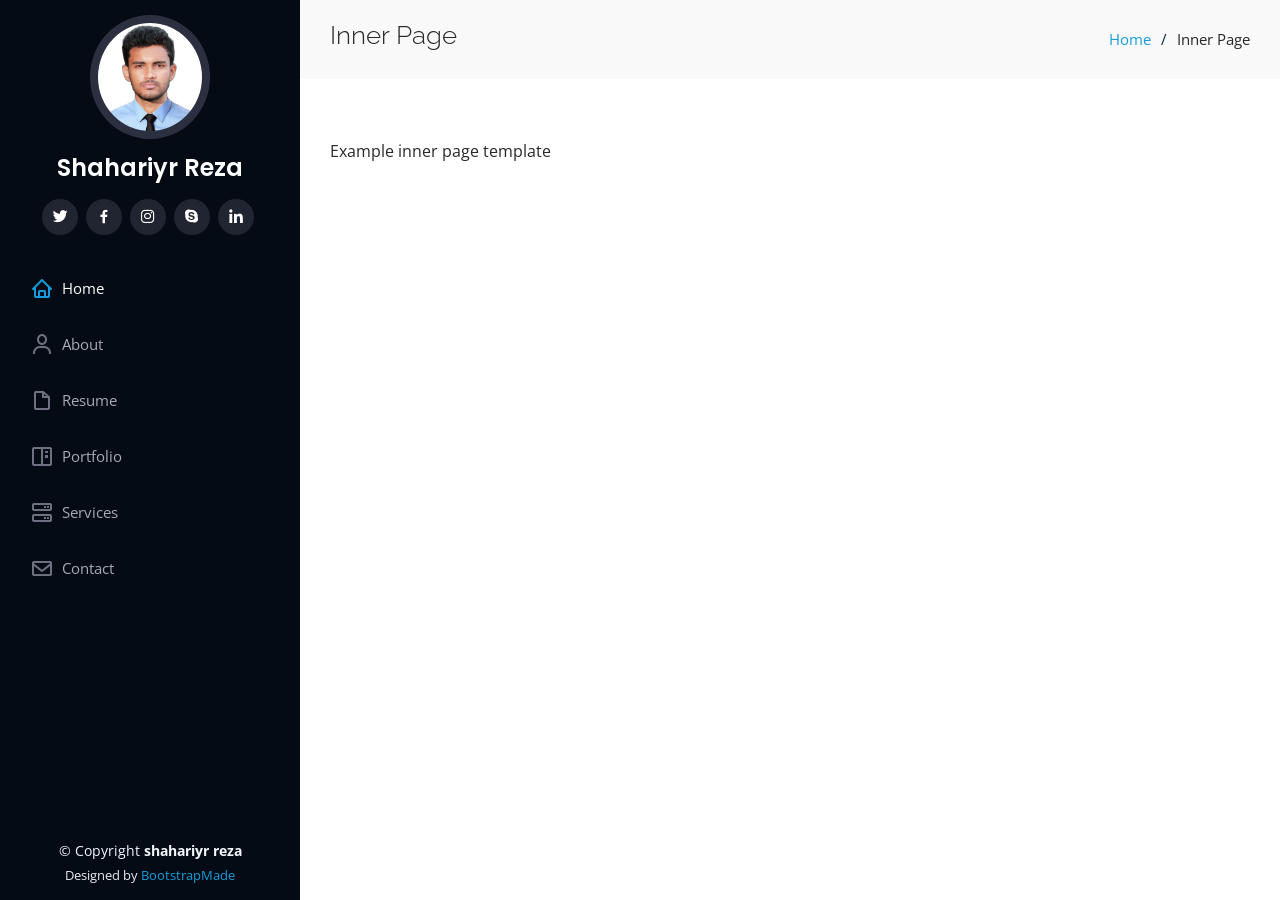
<file: inner-page.html>
<!DOCTYPE html>
<html lang="en">

<head>
  <meta charset="utf-8">
  <meta content="width=device-width, initial-scale=1.0" name="viewport">

  <title>Inner Page - iPortfolio Bootstrap Template</title>
  <meta content="" name="description">
  <meta content="" name="keywords">

  <!-- Favicons -->
  <link href="assets/img/favicon.png" rel="icon">
  <link href="assets/img/apple-touch-icon.png" rel="apple-touch-icon">

  <!-- Google Fonts -->
  <link href="https://fonts.googleapis.com/css?family=Open+Sans:300,300i,400,400i,600,600i,700,700i|Raleway:300,300i,400,400i,500,500i,600,600i,700,700i|Poppins:300,300i,400,400i,500,500i,600,600i,700,700i" rel="stylesheet">

  <!-- Vendor CSS Files -->
  <link href="assets/vendor/aos/aos.css" rel="stylesheet">
  <link href="assets/vendor/bootstrap/css/bootstrap.min.css" rel="stylesheet">
  <link href="assets/vendor/bootstrap-icons/bootstrap-icons.css" rel="stylesheet">
  <link href="assets/vendor/boxicons/css/boxicons.min.css" rel="stylesheet">
  <link href="assets/vendor/glightbox/css/glightbox.min.css" rel="stylesheet">
  <link href="assets/vendor/swiper/swiper-bundle.min.css" rel="stylesheet">

  <!-- Template Main CSS File -->
  <link href="assets/css/style.css" rel="stylesheet">

  <!-- =======================================================
  * Template Name: iPortfolio
  * Updated: Nov 17 2023 with Bootstrap v5.3.2
  * Template URL: https://bootstrapmade.com/iportfolio-bootstrap-portfolio-websites-template/
  * Author: BootstrapMade.com
  * License: https://bootstrapmade.com/license/
  ======================================================== -->
</head>

<body>

  <!-- ======= Mobile nav toggle button ======= -->
  <i class="bi bi-list mobile-nav-toggle d-xl-none"></i>

  <!-- ======= Header ======= -->
  <header id="header">
    <div class="d-flex flex-column">

      <div class="profile">
        <img src="assets/img/profile-img.jpg" alt="" class="img-fluid rounded-circle">
        <h1 class="text-light"><a href="index.html">Shahariyr Reza</a></h1>
        <div class="social-links mt-3 text-center">
          <a href="#" class="twitter"><i class="bx bxl-twitter"></i></a>
          <a href="#" class="facebook"><i class="bx bxl-facebook"></i></a>
          <a href="#" class="instagram"><i class="bx bxl-instagram"></i></a>
          <a href="#" class="google-plus"><i class="bx bxl-skype"></i></a>
          <a href="#" class="linkedin"><i class="bx bxl-linkedin"></i></a>
        </div>
      </div>

      <nav id="navbar" class="nav-menu navbar">
        <ul>
          <li><a href="#hero" class="nav-link scrollto active"><i class="bx bx-home"></i> <span>Home</span></a></li>
          <li><a href="#about" class="nav-link scrollto"><i class="bx bx-user"></i> <span>About</span></a></li>
          <li><a href="#resume" class="nav-link scrollto"><i class="bx bx-file-blank"></i> <span>Resume</span></a></li>
          <li><a href="#portfolio" class="nav-link scrollto"><i class="bx bx-book-content"></i> <span>Portfolio</span></a></li>
          <li><a href="#services" class="nav-link scrollto"><i class="bx bx-server"></i> <span>Services</span></a></li>
          <li><a href="#contact" class="nav-link scrollto"><i class="bx bx-envelope"></i> <span>Contact</span></a></li>
        </ul>
      </nav><!-- .nav-menu -->
    </div>
  </header><!-- End Header -->

  <main id="main">

    <!-- ======= Breadcrumbs ======= -->
    <section class="breadcrumbs">
      <div class="container">

        <div class="d-flex justify-content-between align-items-center">
          <h2>Inner Page</h2>
          <ol>
            <li><a href="index.html">Home</a></li>
            <li>Inner Page</li>
          </ol>
        </div>

      </div>
    </section><!-- End Breadcrumbs -->

    <section class="inner-page">
      <div class="container">
        <p>
          Example inner page template
        </p>
      </div>
    </section>

  </main><!-- End #main -->

  <!-- ======= Footer ======= -->
  <footer id="footer">
    <div class="container">
      <div class="copyright">
        &copy; Copyright <strong><span>shahariyr reza</span></strong>
      </div>
      <div class="credits">
        <!-- All the links in the footer should remain intact. -->
        <!-- You can delete the links only if you purchased the pro version. -->
        <!-- Licensing information: https://bootstrapmade.com/license/ -->
        <!-- Purchase the pro version with working PHP/AJAX contact form: https://bootstrapmade.com/iportfolio-bootstrap-portfolio-websites-template/ -->
        Designed by <a href="https://bootstrapmade.com/">BootstrapMade</a>
      </div>
    </div>
  </footer><!-- End  Footer -->

  <a href="#" class="back-to-top d-flex align-items-center justify-content-center"><i class="bi bi-arrow-up-short"></i></a>

  <!-- Vendor JS Files -->
  <script src="assets/vendor/purecounter/purecounter_vanilla.js"></script>
  <script src="assets/vendor/aos/aos.js"></script>
  <script src="assets/vendor/bootstrap/js/bootstrap.bundle.min.js"></script>
  <script src="assets/vendor/glightbox/js/glightbox.min.js"></script>
  <script src="assets/vendor/isotope-layout/isotope.pkgd.min.js"></script>
  <script src="assets/vendor/swiper/swiper-bundle.min.js"></script>
  <script src="assets/vendor/typed.js/typed.umd.js"></script>
  <script src="assets/vendor/waypoints/noframework.waypoints.js"></script>
  <script src="assets/vendor/php-email-form/validate.js"></script>

  <!-- Template Main JS File -->
  <script src="assets/js/main.js"></script>

</body>

</html>
</file>
<file: assets/css/style.css>
:root {
  --bg-primary: #ffffff;
  --bg-secondary: #f5f8fd;
  --text-primary: #272829;
  --text-secondary: #173b6c;
  --text-muted: #5f6061;
  --accent-color: #149ddd;
  --header-bg: #040b14;
  --card-bg: #ffffff;
  --border-color: #dce8f8;
}

[data-theme="dark"] {
  --bg-primary: #040b14;
  --bg-secondary: #0a111a;
  --text-primary: #f2f3f5;
  --text-secondary: #dce8f8;
  --text-muted: #a8a9b4;
  --card-bg: #101720;
  --border-color: #2c2f3f;
}

body {
  font-family: "Open Sans", sans-serif;
  color: var(--text-primary);
  background-color: var(--bg-primary);
  transition: background-color 0.3s, color 0.3s;
}

a {
  color: var(--accent-color);
  text-decoration: none;
}

a:hover {
  color: #37b3ed;
  text-decoration: none;
}

h1,
h2,
h3,
h4,
h5,
h6 {
  font-family: "Raleway", sans-serif;
}

/*--------------------------------------------------------------
# Back to top button
--------------------------------------------------------------*/
.back-to-top {
  position: fixed;
  visibility: hidden;
  opacity: 0;
  right: 15px;
  bottom: 15px;
  z-index: 996;
  background: #149ddd;
  width: 40px;
  height: 40px;
  border-radius: 50px;
  transition: all 0.4s;
}

.back-to-top i {
  font-size: 28px;
  color: #fff;
  line-height: 0;
}

.back-to-top:hover {
  background: #2eafec;
  color: #fff;
}

.back-to-top.active {
  visibility: visible;
  opacity: 1;
}

/*--------------------------------------------------------------
# Header
--------------------------------------------------------------*/
#header {
  position: fixed;
  top: 0;
  left: 0;
  bottom: 0;
  width: 300px;
  transition: all ease-in-out 0.5s;
  z-index: 9997;
  transition: all 0.5s;
  padding: 0 15px;
  background: #040b14;
  overflow-y: auto;
}

#header .profile img {
  margin: 15px auto;
  display: block;
  width: 120px;
  border: 8px solid #2c2f3f;
}

#header .profile h1 {
  font-size: 24px;
  margin: 0;
  padding: 0;
  font-weight: 600;
  -moz-text-align-last: center;
  text-align-last: center;
  font-family: "Poppins", sans-serif;
}

#header .profile h1 a,
#header .profile h1 a:hover {
  color: #fff;
  text-decoration: none;
}

#header .profile .social-links a {
  font-size: 18px;
  display: inline-block;
  background: #212431;
  color: #fff;
  line-height: 1;
  padding: 8px 0;
  margin-right: 4px;
  border-radius: 50%;
  text-align: center;
  width: 36px;
  height: 36px;
  transition: 0.3s;
}

#header .profile .social-links a:hover {
  background: #149ddd;
  color: #fff;
  text-decoration: none;
}

#main {
  margin-left: 300px;
}

.container,
.container-fluid {
  padding-left: 30px;
  padding-right: 30px;
}

@media (max-width: 1199px) {
  #header {
    left: -300px;
  }

  #main {
    margin-left: 0;
  }

  .container,
  .container-fluid {
    padding-left: 12px;
    padding-right: 12px;
  }
}

/*--------------------------------------------------------------
# Navigation Menu
--------------------------------------------------------------*/
/* Desktop Navigation */
.nav-menu {
  padding: 30px 0 0 0;
}

.nav-menu * {
  margin: 0;
  padding: 0;
  list-style: none;
}

.nav-menu>ul>li {
  position: relative;
  white-space: nowrap;
}

.nav-menu a,
.nav-menu a:focus {
  display: flex;
  align-items: center;
  color: #a8a9b4;
  padding: 12px 15px;
  margin-bottom: 8px;
  transition: 0.3s;
  font-size: 15px;
}

.nav-menu a i,
.nav-menu a:focus i {
  font-size: 24px;
  padding-right: 8px;
  color: #6f7180;
}

.nav-menu a:hover,
.nav-menu .active,
.nav-menu .active:focus,
.nav-menu li:hover>a {
  text-decoration: none;
  color: #fff;
}

.nav-menu a:hover i,
.nav-menu .active i,
.nav-menu .active:focus i,
.nav-menu li:hover>a i {
  color: #149ddd;
}

/* Mobile Navigation */
.mobile-nav-toggle {
  position: fixed;
  right: 15px;
  top: 15px;
  z-index: 9998;
  border: 0;
  font-size: 24px;
  transition: all 0.4s;
  outline: none !important;
  background-color: #149ddd;
  color: #fff;
  width: 40px;
  height: 40px;
  display: inline-flex;
  align-items: center;
  justify-content: center;
  line-height: 0;
  border-radius: 50px;
  cursor: pointer;
}

.mobile-nav-active {
  overflow: hidden;
}

.mobile-nav-active #header {
  left: 0;
}

/*--------------------------------------------------------------
# Hero Section
--------------------------------------------------------------*/
#hero {
  width: 100%;
  height: 100vh;
  background: url("../img/hero-bg.jpg") top center;
  background-size: cover;
  position: relative;
}

#hero:before {
  content: "";
  background: rgba(5, 13, 24, 0.3);
  position: absolute;
  bottom: 0;
  top: 0;
  left: 0;
  right: 0;
  z-index: 1;
}

#hero .hero-container {
  position: relative;
  z-index: 2;
  min-width: 300px;
}

#hero h1 {
  margin: 0 0 10px 0;
  font-size: 64px;
  font-weight: 700;
  line-height: 56px;
  color: #fff;
}

#hero p {
  color: #fff;
  margin-bottom: 50px;
  font-size: 26px;
  font-family: "Poppins", sans-serif;
}

#hero p span {
  color: #fff;
  padding-bottom: 4px;
  letter-spacing: 1px;
  border-bottom: 3px solid #149ddd;
}

@media (min-width: 1024px) {
  #hero {
    background-attachment: fixed;
  }
}

@media (max-width: 768px) {
  #hero h1 {
    font-size: 28px;
    line-height: 36px;
  }

  #hero h2 {
    font-size: 18px;
    line-height: 24px;
    margin-bottom: 30px;
  }
}

/*--------------------------------------------------------------
# Sections General
--------------------------------------------------------------*/
section {
  padding: 60px 0;
  overflow: hidden;
}

.section-bg {
  background: var(--bg-secondary);
}

.section-title {
  padding-bottom: 30px;
}

.section-title h2 {
  font-size: 32px;
  font-weight: bold;
  margin-bottom: 20px;
  padding-bottom: 20px;
  position: relative;
  color: #173b6c;
}

.section-title h2::after {
  content: "";
  position: absolute;
  display: block;
  width: 50px;
  height: 3px;
  background: #149ddd;
  bottom: 0;
  left: 0;
}

.section-title p {
  margin-bottom: 0;
}

/*--------------------------------------------------------------
# About
--------------------------------------------------------------*/
.about .content h3 {
  font-weight: 700;
  font-size: 26px;
  color: #173b6c;
}

.about .content ul {
  list-style: none;
  padding: 0;
}

.about .content ul li {
  margin-bottom: 20px;
  display: flex;
  align-items: center;
}

.about .content ul strong {
  margin-right: 10px;
}

.about .content ul i {
  font-size: 16px;
  margin-right: 5px;
  color: #149ddd;
  line-height: 0;
}

.about .content p:last-child {
  margin-bottom: 0;
}

/*--------------------------------------------------------------
# Facts
--------------------------------------------------------------*/
.facts {
  padding-bottom: 30px;
}

.facts .count-box {
  padding: 30px;
  width: 100%;
}

.facts .count-box i {
  display: block;
  font-size: 44px;
  color: #149ddd;
  float: left;
  line-height: 0;
}

.facts .count-box span {
  font-size: 48px;
  line-height: 40px;
  display: block;
  font-weight: 700;
  color: #050d18;
  margin-left: 60px;
}

.facts .count-box p {
  padding: 15px 0 0 0;
  margin: 0 0 0 60px;
  font-family: "Raleway", sans-serif;
  font-size: 14px;
  color: #122f57;
}

.facts .count-box a {
  font-weight: 600;
  display: block;
  margin-top: 20px;
  color: #122f57;
  font-size: 15px;
  font-family: "Poppins", sans-serif;
  transition: ease-in-out 0.3s;
}

.facts .count-box a:hover {
  color: #1f5297;
}

/*--------------------------------------------------------------
# Akills
--------------------------------------------------------------*/
.skills .progress {
  height: 60px;
  display: block;
  background: none;
  border-radius: 0;
}

.skills .progress .skill {
  padding: 0;
  margin: 0 0 6px 0;
  text-transform: uppercase;
  display: block;
  font-weight: 600;
  font-family: "Poppins", sans-serif;
  color: #050d18;
}

.skills .progress .skill .val {
  float: right;
  font-style: normal;
}

.skills .progress-bar-wrap {
  background: #dce8f8;
  height: 10px;
}

.skills .progress-bar {
  width: 1px;
  height: 10px;
  transition: 0.9s;
  background-color: #149ddd;
}

/*--------------------------------------------------------------
# Resume
--------------------------------------------------------------*/
.resume .resume-title {
  font-size: 26px;
  font-weight: 700;
  margin-top: 20px;
  margin-bottom: 20px;
  color: #050d18;
}

.resume .resume-item {
  padding: 0 0 20px 20px;
  margin-top: -2px;
  border-left: 2px solid #1f5297;
  position: relative;
}

.resume .resume-item h4 {
  line-height: 18px;
  font-size: 18px;
  font-weight: 600;
  text-transform: uppercase;
  font-family: "Poppins", sans-serif;
  color: #050d18;
  margin-bottom: 10px;
}

.resume .resume-item h5 {
  font-size: 16px;
  background: #e4edf9;
  padding: 5px 15px;
  display: inline-block;
  font-weight: 600;
  margin-bottom: 10px;
}

.resume .resume-item ul {
  padding-left: 20px;
}

.resume .resume-item ul li {
  padding-bottom: 10px;
}

.resume .resume-item:last-child {
  padding-bottom: 0;
}

.resume .resume-item::before {
  content: "";
  position: absolute;
  width: 16px;
  height: 16px;
  border-radius: 50px;
  left: -9px;
  top: 0;
  background: #fff;
  border: 2px solid #1f5297;
}

/*--------------------------------------------------------------
# Portfolio
--------------------------------------------------------------*/
.portfolio .portfolio-item {
  margin-bottom: 30px;
}

.portfolio #portfolio-flters {
  padding: 0;
  margin: 0 auto 35px auto;
  list-style: none;
  text-align: center;
  background: var(--bg-primary);
  border-radius: 50px;
  padding: 2px 15px;
}

.portfolio #portfolio-flters li {
  cursor: pointer;
  display: inline-block;
  padding: 10px 15px 8px 15px;
  font-size: 14px;
  font-weight: 600;
  line-height: 1;
  text-transform: uppercase;
  color: #272829;
  margin-bottom: 5px;
  transition: all 0.3s ease-in-out;
}

.portfolio #portfolio-flters li:hover,
.portfolio #portfolio-flters li.filter-active {
  color: #149ddd;
}

.portfolio #portfolio-flters li:last-child {
  margin-right: 0;
}

.portfolio .portfolio-wrap {
  transition: 0.3s;
  position: relative;
  overflow: hidden;
  z-index: 1;
}

.portfolio .portfolio-wrap::before {
  content: "";
  background: rgba(255, 255, 255, 0.5);
  position: absolute;
  left: 0;
  right: 0;
  top: 0;
  bottom: 0;
  transition: all ease-in-out 0.3s;
  z-index: 2;
  opacity: 0;
}

.portfolio .portfolio-wrap .portfolio-links {
  opacity: 1;
  left: 0;
  right: 0;
  bottom: -60px;
  z-index: 3;
  position: absolute;
  transition: all ease-in-out 0.3s;
  display: flex;
  justify-content: center;
}

.portfolio .portfolio-wrap .portfolio-links a {
  color: #fff;
  font-size: 28px;
  text-align: center;
  background: rgba(20, 157, 221, 0.75);
  transition: 0.3s;
  width: 50%;
}

.portfolio .portfolio-wrap .portfolio-links a:hover {
  background: rgba(20, 157, 221, 0.95);
}

.portfolio .portfolio-wrap .portfolio-links a+a {
  border-left: 1px solid #37b3ed;
}

.portfolio .portfolio-wrap:hover::before {
  top: 0;
  left: 0;
  right: 0;
  bottom: 0;
  opacity: 1;
}

.portfolio .portfolio-wrap:hover .portfolio-links {
  opacity: 1;
  bottom: 0;
}

/*--------------------------------------------------------------
# Portfolio Details
--------------------------------------------------------------*/
.portfolio-details {
  padding-top: 40px;
}

.portfolio-details .portfolio-details-slider img {
  width: 100%;
}

.portfolio-details .portfolio-details-slider .swiper-pagination {
  margin-top: 20px;
  position: relative;
}

.portfolio-details .portfolio-details-slider .swiper-pagination .swiper-pagination-bullet {
  width: 12px;
  height: 12px;
  background-color: #fff;
  opacity: 1;
  border: 1px solid #149ddd;
}

.portfolio-details .portfolio-details-slider .swiper-pagination .swiper-pagination-bullet-active {
  background-color: #149ddd;
}

.portfolio-details .portfolio-info {
  padding: 30px;
  box-shadow: 0px 0 30px rgba(5, 13, 24, 0.08);
}

.portfolio-details .portfolio-info h3 {
  font-size: 22px;
  font-weight: 700;
  margin-bottom: 20px;
  padding-bottom: 20px;
  border-bottom: 1px solid #eee;
}

.portfolio-details .portfolio-info ul {
  list-style: none;
  padding: 0;
  font-size: 15px;
}

.portfolio-details .portfolio-info ul li+li {
  margin-top: 10px;
}

.portfolio-details .portfolio-description {
  padding-top: 30px;
}

.portfolio-details .portfolio-description h2 {
  font-size: 26px;
  font-weight: 700;
  margin-bottom: 20px;
}

.portfolio-details .portfolio-description p {
  padding: 0;
}

/*--------------------------------------------------------------
# Services
--------------------------------------------------------------*/
.services .icon-box {
  margin-bottom: 20px;
}

.services .icon {
  float: left;
  display: flex;
  align-items: center;
  justify-content: center;
  width: 54px;
  height: 54px;
  background: #149ddd;
  border-radius: 50%;
  transition: 0.5s;
  border: 1px solid #149ddd;
}

.services .icon i {
  color: #fff;
  font-size: 24px;
  line-height: 0;
}

.services .icon-box:hover .icon {
  background: #fff;
}

.services .icon-box:hover .icon i {
  color: #149ddd;
}

.services .title {
  margin-left: 80px;
  font-weight: 700;
  margin-bottom: 15px;
  font-size: 18px;
}

.services .title a {
  color: #343a40;
}

.services .title a:hover {
  color: #149ddd;
}

.services .description {
  margin-left: 80px;
  line-height: 24px;
  font-size: 14px;
}

/*--------------------------------------------------------------
# Testimonials
--------------------------------------------------------------*/
.testimonials .testimonials-carousel,
.testimonials .testimonials-slider {
  overflow: hidden;
}

.testimonials .testimonial-item {
  box-sizing: content-box;
  text-align: center;
  min-height: 320px;
}

.testimonials .testimonial-item .testimonial-img {
  width: 90px;
  border-radius: 50%;
  margin: 0 auto;
}

.testimonials .testimonial-item h3 {
  font-size: 18px;
  font-weight: bold;
  margin: 10px 0 5px 0;
  color: #111;
}

.testimonials .testimonial-item h4 {
  font-size: 14px;
  color: #999;
  margin: 0;
}

.testimonials .testimonial-item .quote-icon-left,
.testimonials .testimonial-item .quote-icon-right {
  color: #c3e8fa;
  font-size: 26px;
}

.testimonials .testimonial-item .quote-icon-left {
  display: inline-block;
  left: -5px;
  position: relative;
}

.testimonials .testimonial-item .quote-icon-right {
  display: inline-block;
  right: -5px;
  position: relative;
  top: 10px;
}

.testimonials .testimonial-item p {
  font-style: italic;
  margin: 0 15px 15px 15px;
  padding: 20px;
  background: var(--card-bg);
  position: relative;
  margin-bottom: 35px;
  border-radius: 6px;
  box-shadow: 0px 2px 15px rgba(0, 0, 0, 0.1);
}

.testimonials .testimonial-item p::after {
  content: "";
  width: 0;
  height: 0;
  border-top: 20px solid var(--card-bg);
  border-right: 20px solid transparent;
  border-left: 20px solid transparent;
  position: absolute;
  bottom: -20px;
  left: calc(50% - 20px);
}

.testimonials .swiper-pagination {
  margin-top: 20px;
  position: relative;
}

.testimonials .swiper-pagination .swiper-pagination-bullet {
  width: 12px;
  height: 12px;
  background-color: #fff;
  opacity: 1;
  border: 1px solid #149ddd;
}

.testimonials .swiper-pagination .swiper-pagination-bullet-active {
  background-color: #149ddd;
}

/*--------------------------------------------------------------
# Contact
--------------------------------------------------------------*/
.contact {
  padding-bottom: 130px;
}

.contact .info {
  padding: 30px;
  background: var(--card-bg);
  width: 100%;
  box-shadow: 0 0 24px 0 rgba(0, 0, 0, 0.12);
}

.contact .info i {
  font-size: 20px;
  color: #149ddd;
  float: left;
  width: 44px;
  height: 44px;
  background: var(--bg-secondary);
  display: flex;
  justify-content: center;
  align-items: center;
  border-radius: 50px;
  transition: all 0.3s ease-in-out;
}

.contact .info h4 {
  padding: 0 0 0 60px;
  font-size: 22px;
  font-weight: 600;
  margin-bottom: 5px;
  color: #050d18;
}

.contact .info p {
  padding: 0 0 10px 60px;
  margin-bottom: 20px;
  font-size: 14px;
  color: #173b6c;
}

.contact .info .email p {
  padding-top: 5px;
}

.contact .info .social-links {
  padding-left: 60px;
}

.contact .info .social-links a {
  font-size: 18px;
  display: inline-block;
  background: #333;
  color: #fff;
  line-height: 1;
  padding: 8px 0;
  border-radius: 50%;
  text-align: center;
  width: 36px;
  height: 36px;
  transition: 0.3s;
  margin-right: 10px;
}

.contact .info .social-links a:hover {
  background: #149ddd;
  color: #fff;
}

.contact .info .email:hover i,
.contact .info .address:hover i,
.contact .info .phone:hover i {
  background: #149ddd;
  color: #fff;
}

.contact .php-email-form {
  width: 100%;
  padding: 30px;
  background: var(--card-bg);
  box-shadow: 0 0 24px 0 rgba(0, 0, 0, 0.12);
}

.contact .php-email-form .form-group {
  padding-bottom: 8px;
}

.contact .php-email-form .validate {
  display: none;
  color: red;
  margin: 0 0 15px 0;
  font-weight: 400;
  font-size: 13px;
}

.contact .php-email-form .error-message {
  display: none;
  color: #fff;
  background: #ed3c0d;
  text-align: left;
  padding: 15px;
  font-weight: 600;
}

.contact .php-email-form .error-message br+br {
  margin-top: 25px;
}

.contact .php-email-form .sent-message {
  display: none;
  color: #fff;
  background: #18d26e;
  text-align: center;
  padding: 15px;
  font-weight: 600;
}

.contact .php-email-form .loading {
  display: none;
  background: #fff;
  text-align: center;
  padding: 15px;
}

.contact .php-email-form .loading:before {
  content: "";
  display: inline-block;
  border-radius: 50%;
  width: 24px;
  height: 24px;
  margin: 0 10px -6px 0;
  border: 3px solid #18d26e;
  border-top-color: #eee;
  animation: animate-loading 1s linear infinite;
}

.contact .php-email-form .form-group {
  margin-bottom: 15px;
}

.contact .php-email-form label {
  padding-bottom: 8px;
}

.contact .php-email-form input,
.contact .php-email-form textarea {
  border-radius: 0;
  box-shadow: none;
  font-size: 14px;
}

.contact .php-email-form input {
  height: 44px;
}

.contact .php-email-form textarea {
  padding: 10px 15px;
}

.contact .php-email-form button[type=submit] {
  background: #149ddd;
  border: 0;
  padding: 10px 24px;
  color: #fff;
  transition: 0.4s;
  border-radius: 4px;
}

.contact .php-email-form button[type=submit]:hover {
  background: #37b3ed;
}

@keyframes animate-loading {
  0% {
    transform: rotate(0deg);
  }

  100% {
    transform: rotate(360deg);
  }
}

/*--------------------------------------------------------------
# Breadcrumbs
--------------------------------------------------------------*/
.breadcrumbs {
  padding: 20px 0;
  background: #f9f9f9;
}

.breadcrumbs h2 {
  font-size: 26px;
  font-weight: 300;
}

.breadcrumbs ol {
  display: flex;
  flex-wrap: wrap;
  list-style: none;
  padding: 0;
  margin: 0;
  font-size: 15px;
}

.breadcrumbs ol li+li {
  padding-left: 10px;
}

.breadcrumbs ol li+li::before {
  display: inline-block;
  padding-right: 10px;
  color: #0e2442;
  content: "/";
}

@media (max-width: 768px) {
  .breadcrumbs .d-flex {
    display: block !important;
  }

  .breadcrumbs ol {
    display: block;
  }

  .breadcrumbs ol li {
    display: inline-block;
  }
}

/*--------------------------------------------------------------
# Footer
--------------------------------------------------------------*/
#footer {
  padding: 15px;
  color: #f4f6fd;
  font-size: 14px;
  position: fixed;
  left: 0;
  bottom: 0;
  width: 300px;
  z-index: 9999;
  background: #040b14;
}

#footer .copyright {
  text-align: center;
}

#footer .credits {
  padding-top: 5px;
  text-align: center;
  font-size: 13px;
  color: #eaebf0;
}

@media (max-width: 1199px) {
  #footer {
    position: static;
    width: auto;
    padding-right: 20px 15px;
  }
}
/*--------------------------------------------------------------
# Theme & Language Pilla Neumorphic Switches
--------------------------------------------------------------*/
.theme-lang-controls {
  position: fixed;
  top: 20px;
  right: 25px;
  display: flex;
  flex-direction: row;
  gap: 15px;
  z-index: 9999;
  transition: all 0.5s ease;
}

.theme-lang-controls.vanished {
  opacity: 0;
  pointer-events: none;
  transform: translateY(-20px);
}

.neu-pilla-switch {
  position: relative;
  width: 90px;
  height: 32px;
  cursor: pointer;
}

.neu-pilla-switch input {
  opacity: 0;
  width: 0;
  height: 0;
}

.pilla-track {
  position: absolute;
  top: 0;
  left: 0;
  right: 0;
  bottom: 0;
  background-color: #f0f2f5;
  border-radius: 50px;
  box-shadow: inset 4px 4px 8px rgba(0,0,0,0.1), inset -4px -4px 8px rgba(255,255,255,1);
  transition: 0.8s cubic-bezier(0.4, 0, 0.2, 1);
  display: flex;
  align-items: center;
  justify-content: space-between;
  padding: 0 8px;
  overflow: hidden;
}

[data-theme="dark"] .pilla-track {
  background-color: #1a1e23;
  box-shadow: inset 5px 5px 10px rgba(0,0,0,0.5), inset -1px -1px 4px rgba(255,255,255,0.05);
}

.pilla-text-left, .pilla-text-right {
  font-family: 'Poppins', sans-serif;
  font-weight: 800;
  font-size: 10px;
  line-height: 1.2;
  color: #7a7e83;
  transition: 0.4s;
  pointer-events: none;
  z-index: 1;
}

[data-theme="dark"] .pilla-text-left,
[data-theme="dark"] .pilla-text-right {
  color: #555c65;
}

.pilla-text-right {
  opacity: 0.2;
}

.pilla-dial {
  position: absolute;
  height: 26px;
  width: 26px;
  left: 61px;
  bottom: 3px;
  background-color: #f0f2f5;
  transition: 0.8s cubic-bezier(0.4, 0, 0.2, 1);
  border-radius: 50%;
  display: flex;
  align-items: center;
  justify-content: center;
  box-shadow: 6px 6px 12px rgba(0,0,0,0.1), -4px -4px 10px rgba(255,255,255,1);
  z-index: 2;
}

[data-theme="dark"] .pilla-dial {
  background-color: #212830;
  box-shadow: 4px 4px 10px rgba(0,0,0,0.6), -1px -1px 4px rgba(255,255,255,0.1);
}

.pilla-dial i, .pilla-dial .dial-text {
  font-size: 13px;
  transition: 0.8s;
}

.pilla-dial .moon-icon, .pilla-dial .dial-text:nth-child(2) {
  display: none;
}

.dial-text {
  font-weight: 800;
  font-size: 11px !important;
  color: var(--accent-color);
}

/* Checked States */
input:checked + .pilla-track .pilla-dial {
  left: 3px;
}

input:checked + .pilla-track .pilla-text-left {
  opacity: 0.2;
}

input:checked + .pilla-track .pilla-text-right {
  opacity: 1;
  color: var(--accent-color);
}

input:checked + .pilla-track .pilla-dial .sun-icon {
  display: none;
}

input:checked + .pilla-track .pilla-dial .moon-icon {
  display: block;
  color: #f1c40f;
}

input:checked + .pilla-track .pilla-dial .dial-text:nth-child(1) {
  display: none;
}

input:checked + .pilla-track .pilla-dial .dial-text:nth-child(2) {
  display: block;
  color: var(--accent-color);
}

input:checked + .pilla-track {
  background-color: #12151a;
}

input:checked + .neu-slider {
  background-color: var(--accent-color);
}

input:checked + .neu-slider:before {
  transform: translateX(22px);
}

/*--------------------------------------------------------------
# Dark Mode Visual Excellence Overrides
--------------------------------------------------------------*/
[data-theme="dark"] .section-title h2 {
  color: #ffffff !important;
}

[data-theme="dark"] .section-title p {
  color: var(--text-secondary);
}

[data-theme="dark"] .skills .progress .skill {
  color: var(--text-primary);
}

[data-theme="dark"] .skills .progress-bar-wrap {
  background: var(--border-color);
}

[data-theme="dark"] .resume .resume-title,
[data-theme="dark"] .resume .resume-item h4 {
  color: #ffffff;
}

[data-theme="dark"] .resume .resume-item h5 {
  background: var(--bg-secondary);
  color: var(--text-primary);
}

[data-theme="dark"] .resume .resume-item {
  border-left-color: var(--accent-color);
}

[data-theme="dark"] .resume .resume-item::before {
  background: var(--bg-primary);
  border-color: var(--accent-color);
}

[data-theme="dark"] .facts .count-box span,
[data-theme="dark"] .facts .count-box p {
  color: var(--text-primary);
}

[data-theme="dark"] .about .content h3 {
  color: #ffffff;
}

[data-theme="dark"] .testimonials .testimonial-item p {
  box-shadow: 0px 2px 15px rgba(0, 0, 0, 0.4);
}

[data-theme="dark"] .testimonials .testimonial-item h3 {
  color: #ffffff;
}

[data-theme="dark"] .testimonials .testimonial-item h4 {
  color: var(--text-muted);
}

[data-theme="dark"] .swiper-pagination-bullet {
  background: var(--text-muted);
}

[data-theme="dark"] .swiper-pagination-bullet-active {
  background: var(--accent-color);
}

[data-theme="dark"] .contact .info,
[data-theme="dark"] .contact .php-email-form {
  color: var(--text-primary);
  box-shadow: 0 0 24px rgba(0, 0, 0, 0.3);
}

[data-theme="dark"] .contact .info h4 {
  color: #ffffff;
}

[data-theme="dark"] .contact .info p {
  color: var(--text-secondary);
}

[data-theme="dark"] .contact .info i {
  background: var(--bg-secondary);
  color: var(--accent-color);
}

[data-theme="dark"] .contact .info .address:hover i,
[data-theme="dark"] .contact .info .email:hover i,
[data-theme="dark"] .contact .info .phone:hover i {
  background: var(--accent-color);
  color: #ffffff;
}

[data-theme="dark"] .contact .php-email-form input,
[data-theme="dark"] .contact .php-email-form textarea {
  background: var(--bg-secondary);
  border-color: var(--border-color);
  color: var(--text-primary);
}

[data-theme="dark"] .contact .php-email-form label {
  color: var(--text-primary);
}

[data-theme="dark"] .contact iframe {
  filter: invert(90%) hue-rotate(180deg) brightness(95%) contrast(90%);
  border-radius: 8px;
}


/*--------------------------------------------------------------
# Contact Container Styling
--------------------------------------------------------------*/
.contact-container {
  background: var(--card-bg);
  color: var(--text-primary);
  border: 1px solid var(--border-color);
}

.contact-container i {
  color: var(--accent-color);
}

.contact-container a {
  color: var(--accent-color);
}

.contact-container .border-end {
  border-color: var(--border-color) !important;
}

[data-theme=" dark\] .contact-container {
 box-shadow: 0 4px 20px rgba(0,0,0,0.5) !important;
}

/*--------------------------------------------------------------
# Particles Background
--------------------------------------------------------------*/
#particles-js {
  position: absolute;
  width: 100%;
  height: 100%;
  top: 0;
  left: 0;
  z-index: 1;
}

#hero .hero-container {
  z-index: 2;
}

/*--------------------------------------------------------------
# Final Particles Optimization
--------------------------------------------------------------*/
#particles-js {
  z-index: 2 !important;
  pointer-events: all;
}

#hero .hero-container {
  z-index: 3 !important;
  pointer-events: none;
}

#hero:before {
  z-index: 1 !important;
}

#particles-js {
  display: block;
  position: absolute;
  width: 100%;
  height: 100%;
}
</file>
